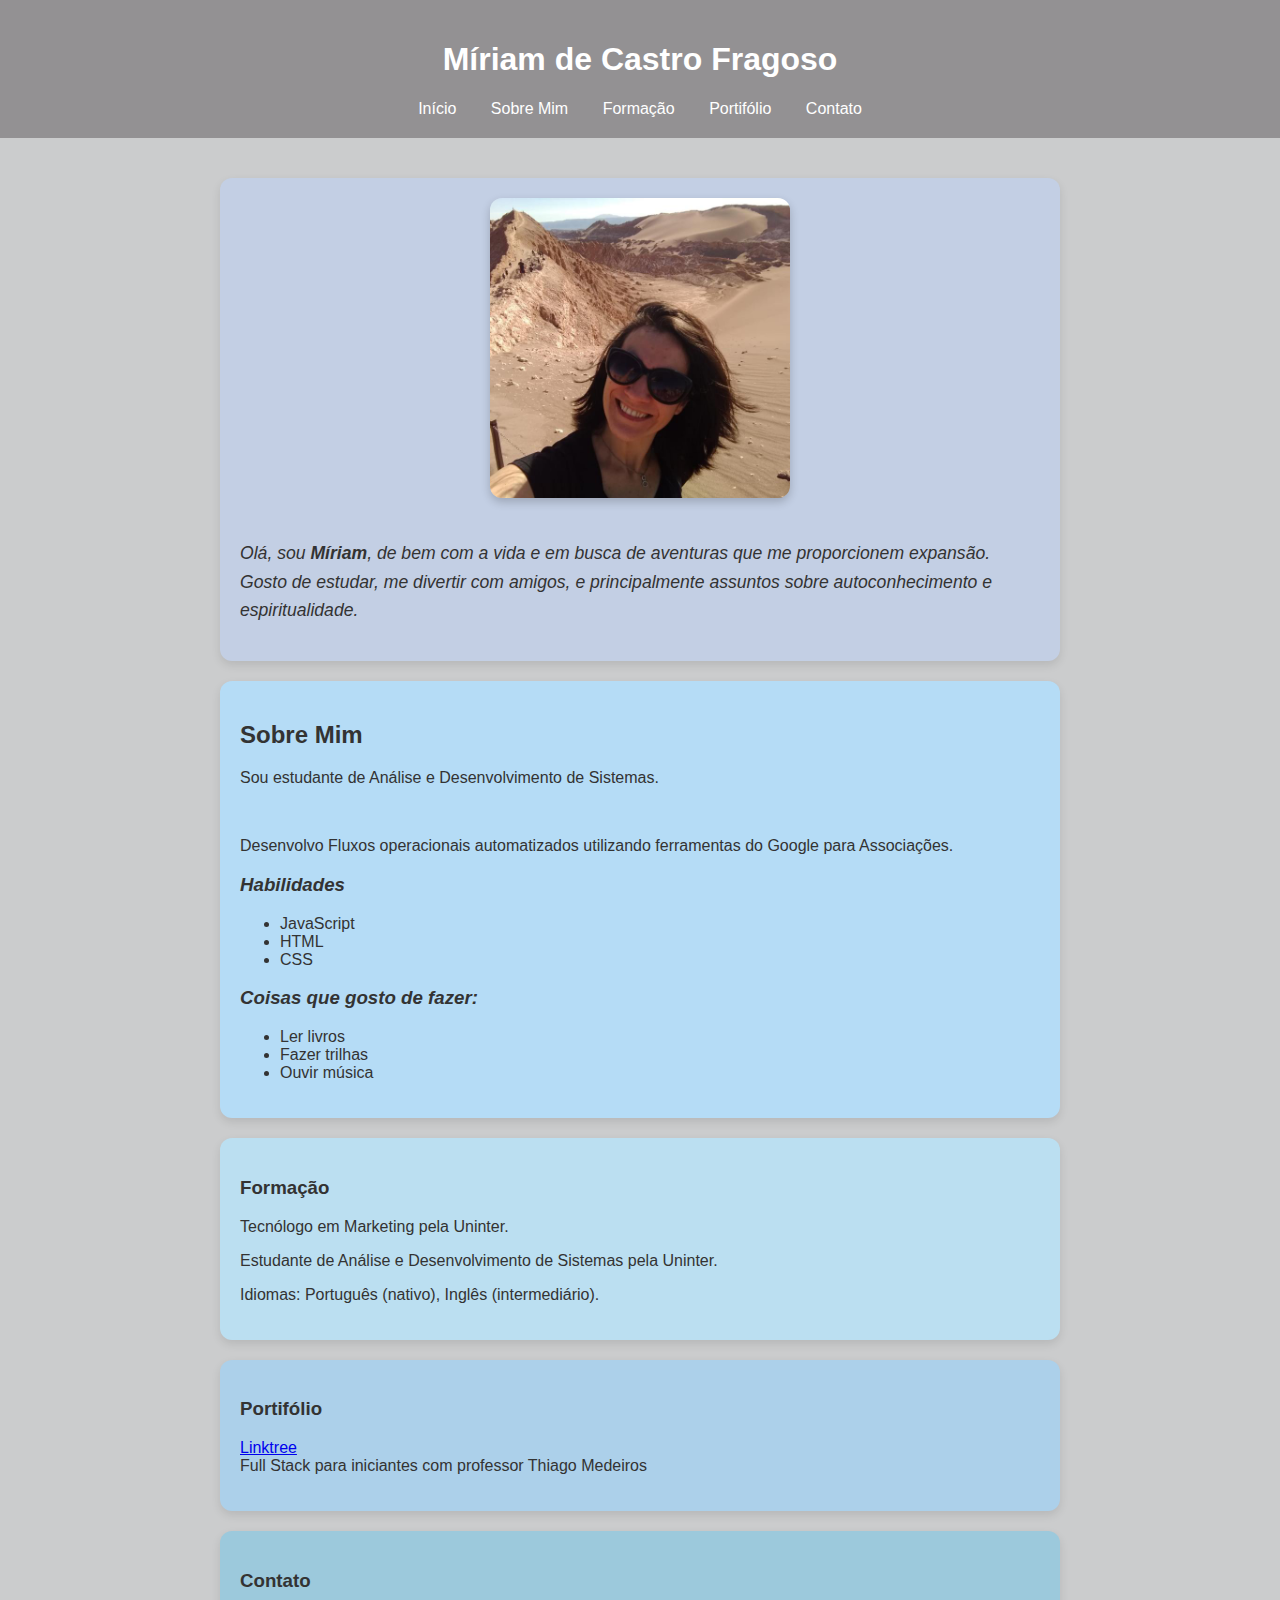
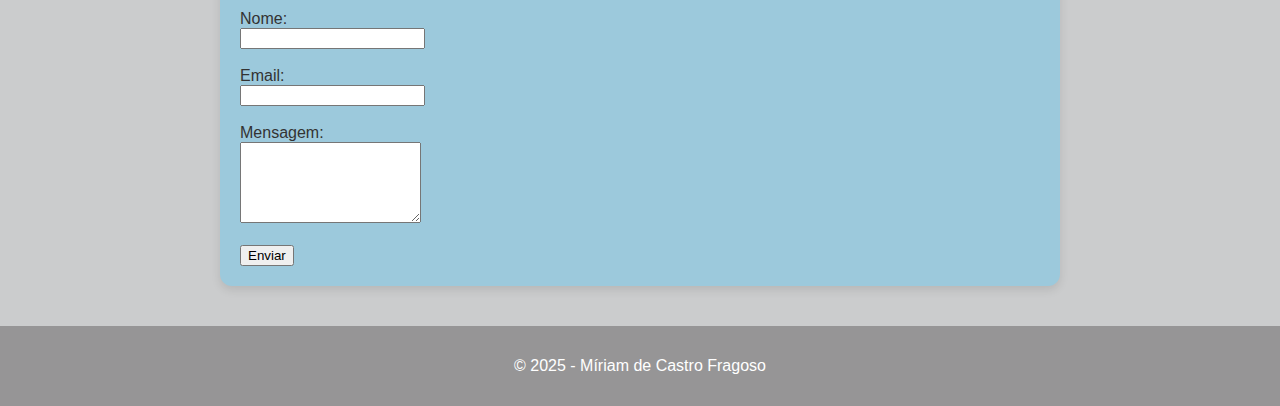
<file: index.html>
<!DOCTYPE html> 
<html lang="pt-BR">
<head>
  <meta charset="UTF-8">
  <title>Míriam Fragoso</title>
  <!-- Importa o arquivo de estilos externo -->
  <link rel="stylesheet" href="style.css">
</head>
<body>
  <!-- Cabeçalho com título e navegação -->
  <header>
    <h1>Míriam de Castro Fragoso</h1>
    <nav>
      <a href="index.html">Início</a>
      <a href="sobre.html">Sobre Mim</a>
      <a href="formacao.html">Formação</a>
      <a href="portifolio.html">Portifólio</a>
      <a href="contato.html">Contato</a>
    </nav>
  </header>

  <main>
    <!-- Seção de apresentação -->
    <section id="inicio">
      <div class="secao inicio">
        <div class="bio-container">
          <!-- Foto de perfil -->
          <div class="bio-foto">
            <img src="perfil.jpg" alt="Foto de Míriam Fragoso" class="foto-perfil">
          </div>
          <!-- Texto de apresentação -->
          <div class="bio-texto">
            <p><i>Olá, sou <strong>Míriam</strong>, de bem com a vida e em busca de aventuras que me proporcionem expansão.<br>
            Gosto de estudar, me divertir com amigos, e principalmente assuntos sobre autoconhecimento e espiritualidade.</i></p>
          </div>
        </div>
      </div>
    </section>

    <!-- Seção Sobre Mim -->
    <section id="sobre">
      <div class="secao sobre">
        <h2>Sobre Mim</h2>
        <p>Sou estudante de Análise e Desenvolvimento de Sistemas.</p><br>
        <p>Desenvolvo Fluxos operacionais automatizados utilizando ferramentas do Google para Associações.</p>

        <!-- Lista de habilidades -->
        <h3><i>Habilidades</i></h3>
        <ul>
          <li>JavaScript</li>
          <li>HTML</li>
          <li>CSS</li>
        </ul>

        <!-- Interesses pessoais -->
        <h3><em>Coisas que gosto de fazer:</em></h3>
        <ul>
          <li>Ler livros</li>
          <li>Fazer trilhas</li>
          <li>Ouvir música</li>
        </ul>
      </div>
    </section>

    <!-- Seção Formação -->
    <section id="formacao">
      <div class="secao formacao">
        <h3>Formação</h3>
        <p>Tecnólogo em Marketing pela Uninter.</p>
        <p>Estudante de Análise e Desenvolvimento de Sistemas pela Uninter.</p>
        <p>Idiomas: Português (nativo), Inglês (intermediário).</p>
      </div>
    </section>

    <!-- Seção Portfólio -->
    <section id="portifolio">
      <div class="secao portifolio">
        <h3>Portifólio</h3>
        <p>
          <a href="https://miriamfragoso.github.io/">Linktree</a><br>
          Full Stack para iniciantes com professor Thiago Medeiros
        </p>
      </div>
    </section>

    <!-- Seção de Contato com formulário -->
    <section id="contato">
      <div class="secao contato">
        <h3>Contato</h3>
        <form>
          <label for="nome">Nome:</label><br>
          <input type="text" id="nome" name="nome" required><br><br>

          <label for="email">Email:</label><br>
          <input type="email" id="email" name="email" required><br><br>

          <label for="mensagem">Mensagem:</label><br>
          <textarea id="mensagem" name="mensagem" rows="5" required></textarea><br><br>

          <input type="submit" value="Enviar">
        </form>
      </div>
    </section>
  </main>

  <!-- Rodapé do site -->
  <footer>
    <p>&copy; 2025 - Míriam de Castro Fragoso</p>
  </footer>
</body>
</html>
</file>
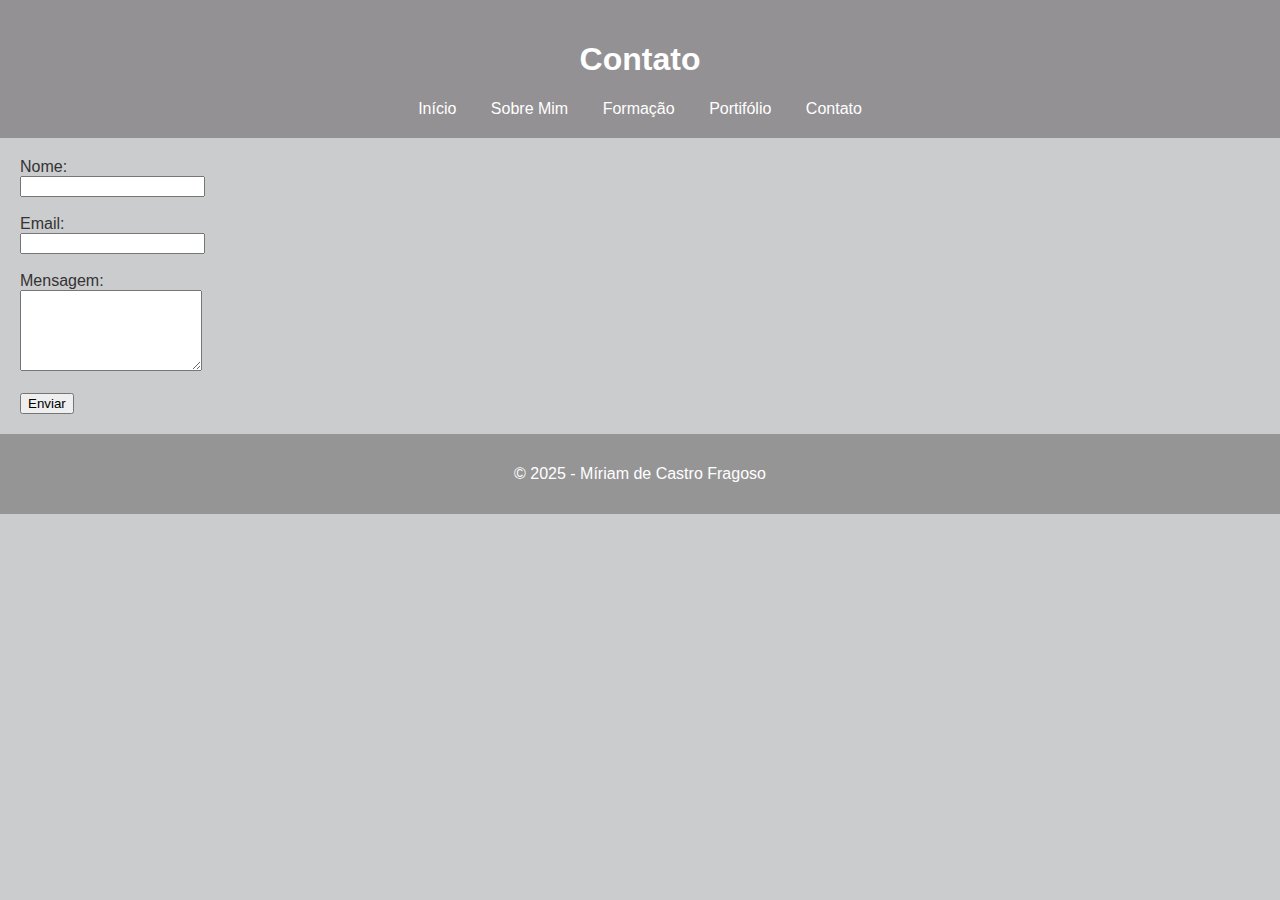
<file: contato.html>
<!DOCTYPE html>
<html lang="pt-BR">
<head>
  <meta charset="UTF-8">
  <title>Contato</title>
  <link rel="stylesheet" href="style.css">
</head>
<body>
  <header>
    <h1>Contato</h1>
    <nav>
      <a href="index.html">Início</a>
      <a href="sobre.html">Sobre Mim</a>
      <a href="formacao.html">Formação</a>
      <a href="portifolio.html">Portifólio</a>
      <a href="contato.html">Contato</a>
    </nav>
  </header>
  <main>
    <form>
      <label for="nome">Nome:</label><br>
      <input type="text" id="nome" name="nome" required><br><br>
      <label for="email">Email:</label><br>
      <input type="email" id="email" name="email" required><br><br>
      <label for="mensagem">Mensagem:</label><br>
      <textarea id="mensagem" name="mensagem" rows="5" required></textarea><br><br>
      <input type="submit" value="Enviar">
    </form>
  </main>
  <footer>
    <p>&copy; 2025 - Míriam de Castro Fragoso</p>
  </footer>
</body>
</html>
</file>
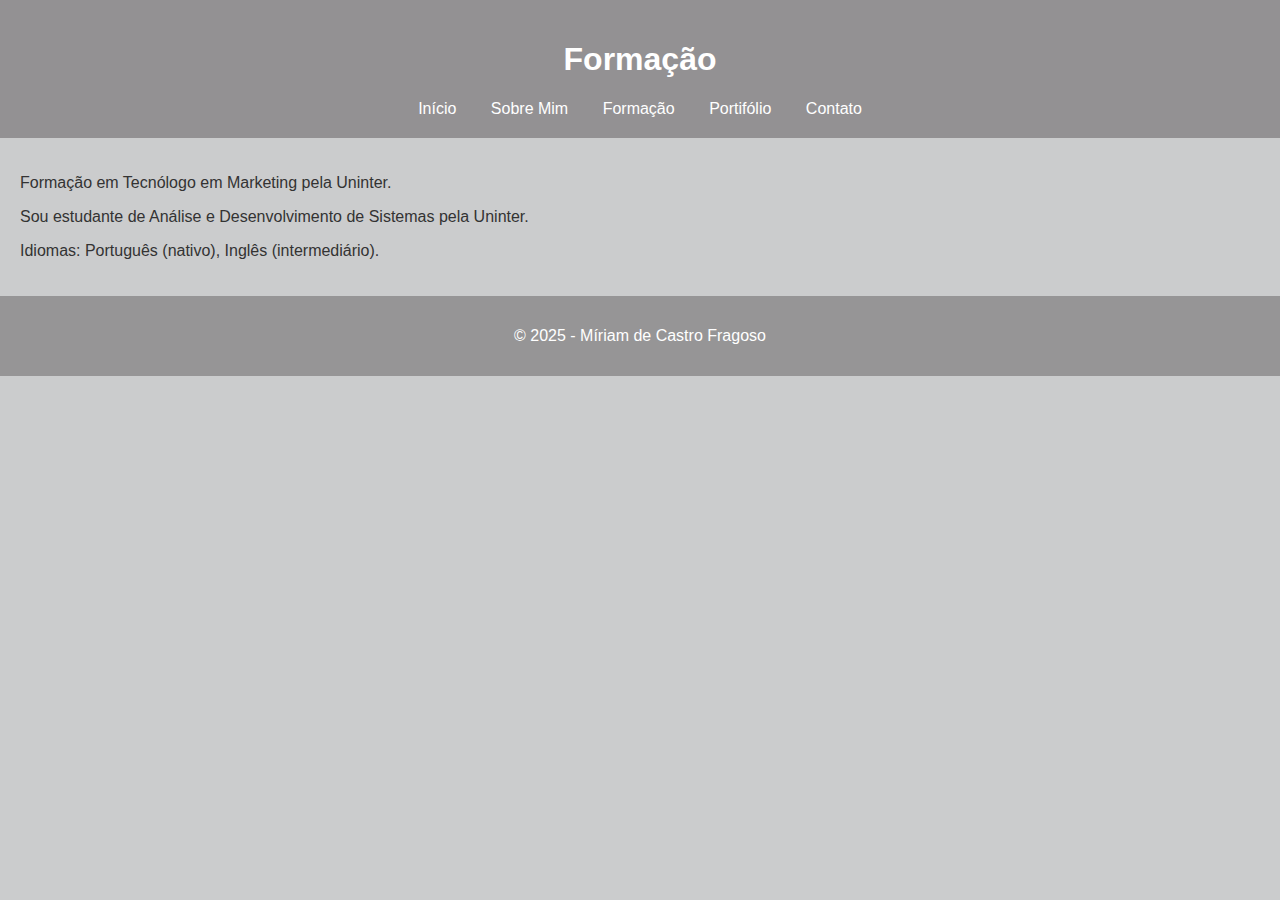
<file: formacao.html>
<!DOCTYPE html>
<html lang="pt-BR">
<head>
  <meta charset="UTF-8">
  <title>Formação</title>
  <link rel="stylesheet" href="style.css">
</head>
<body>
  <header>
    <h1>Formação</h1>
    <nav>
      <a href="index.html">Início</a>
      <a href="sobre.html">Sobre Mim</a>
      <a href="formacao.html">Formação</a>
      <a href="portifolio.html">Portifólio</a>
      <a href="contato.html">Contato</a>
    </nav>
  </header>
  <main>
    <p>Formação em Tecnólogo em Marketing pela Uninter.</p><bv></bv>
    <p>Sou estudante de Análise e Desenvolvimento de Sistemas pela Uninter.</p>
    <p>Idiomas: Português (nativo), Inglês (intermediário).</p>
  </main>
  <footer>
    <p>&copy; 2025 - Míriam de Castro Fragoso</p>
  </footer>
</body>
</html>
</file>
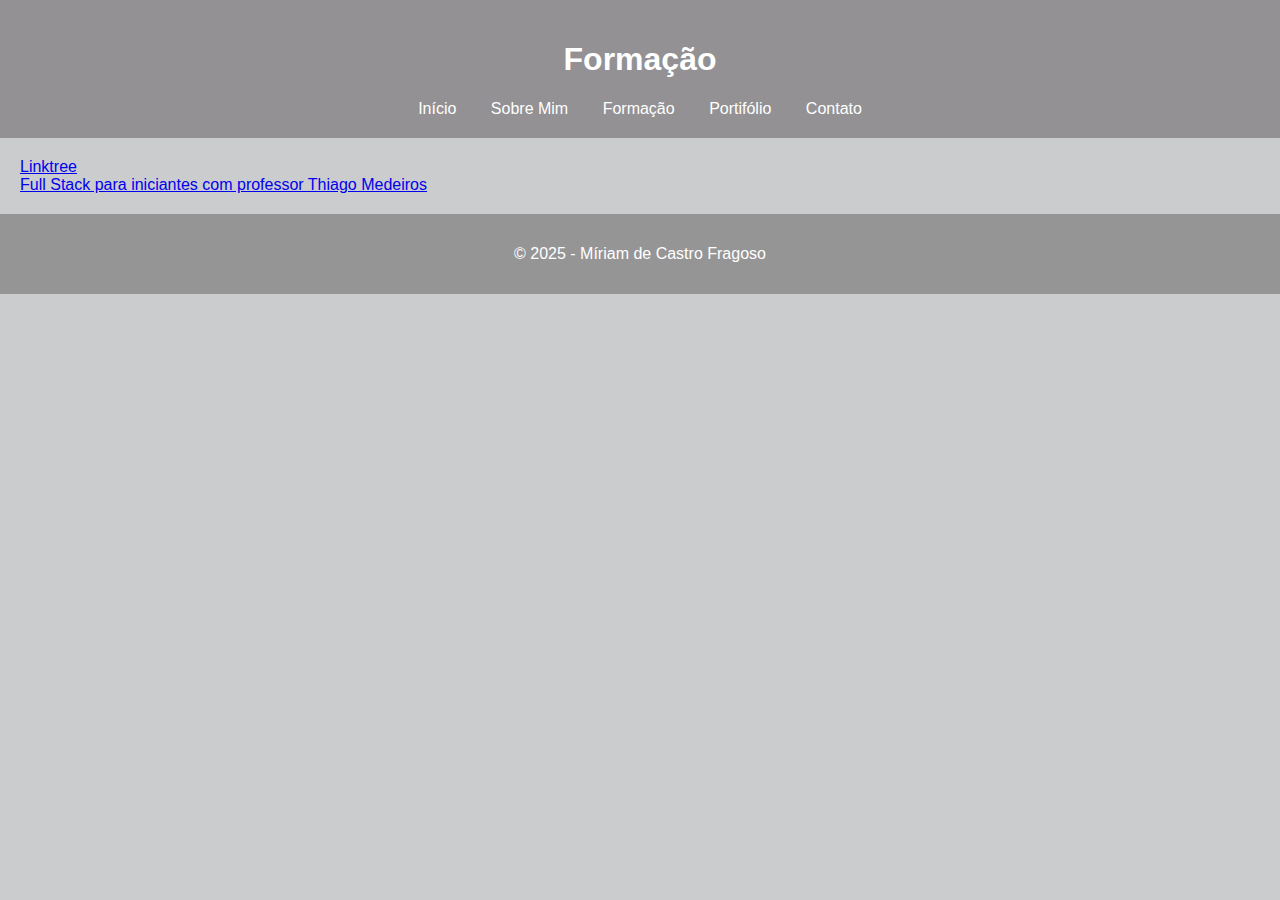
<file: portifolio.html>
<!DOCTYPE html>
<html lang="pt-BR">
<head>
  <meta charset="UTF-8">
  <title>Formação</title>
  <link rel="stylesheet" href="style.css">
</head>
<body>
  <header>
    <h1>Formação</h1>
    <nav>
      <a href="index.html">Início</a>
      <a href="sobre.html">Sobre Mim</a>
      <a href="formacao.html">Formação</a>
      <a href="portifolio.html">Portifólio</a>
      <a href="contato.html">Contato</a>
    </nav>
  </header>
  <main>
    <a href="https://miriamfragoso.github.io/">Linktree <br>
    Full Stack para iniciantes com professor Thiago Medeiros</a>
  </main>
  <footer>
    <p>&copy; 2025 - Míriam de Castro Fragoso</p>
  </footer>
</body>
</html>
</file>
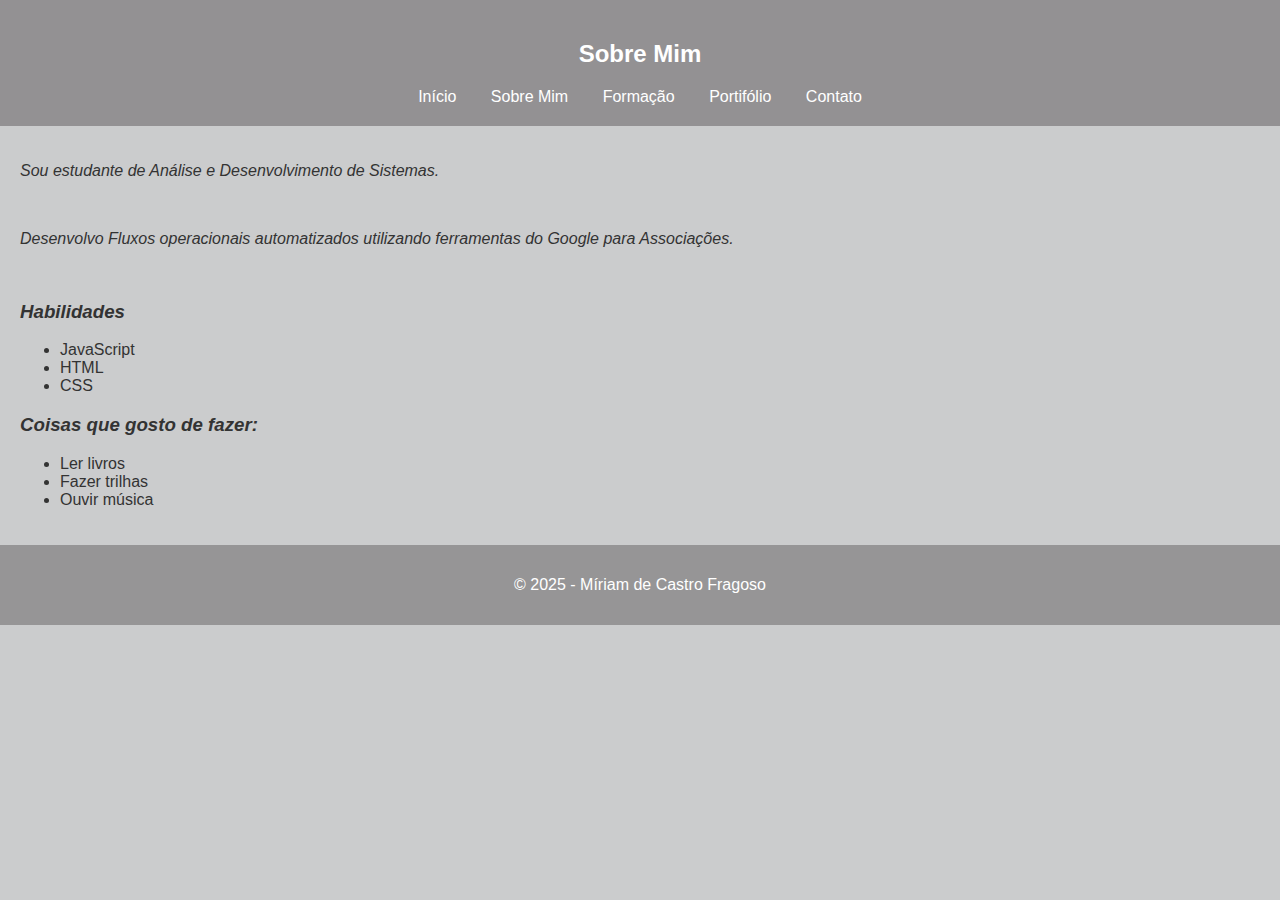
<file: sobre.html>
<!DOCTYPE html>
<html lang="pt-BR">
<head>
  <meta charset="UTF-8">
  <title>Sobre Mim</title>
  <link rel="stylesheet" href="style.css">
</head>
<body>
  
  <header>
    <h2>Sobre Mim</h2>
    <nav>
      <a href="index.html">Início</a>
      <a href="sobre.html">Sobre Mim</a>
      <a href="formacao.html">Formação</a>
      <a href="portifolio.html">Portifólio</a>
      <a href="contato.html">Contato</a>
    </nav>
  </header>
  <main>
    <p><i>Sou estudante de Análise e Desenvolvimento de Sistemas.</i></p>
    <br>
    <p><i>Desenvolvo Fluxos operacionais automatizados utilizando ferramentas do Google para Associações.</i></p><br>
    <h3><i>Habilidades</i></h3>
    <ul>
      <li>JavaScript</li>
      <li>HTML</li>
      <li>CSS</li>
    </ul>
    <h3><em>Coisas que gosto de fazer:</em></h3>
    <ul>
      <li>Ler livros</li>
      <li>Fazer trilhas</li>
      <li>Ouvir música</li>
    </ul>
  </main>
  <footer>
    <p>&copy; 2025 - Míriam de Castro Fragoso</p>
  </footer>
</body>
</html>
</file>
<file: style.css>
.bio-container {
  display: flex;
  flex-direction: row;
  flex-wrap: wrap;
  align-items: center;
  gap: 20px;
}

/* Coluna da imagem */
.bio-foto {
  flex: 1 1 50%;
  text-align: center;
}

/* Imagem responsiva e bem posicionada */
.foto-perfil {
  width: 100%;
  max-width: 300px;
  height: auto;
  border-radius: 12px;
  box-shadow: 0 4px 10px rgba(0, 0, 0, 0.2);
}

/* Coluna do texto */
.bio-texto {
  flex: 1 1 50%;
  font-size: 1.1em;
  line-height: 1.6;
}



body {
  font-family: Arial, sans-serif;
  background-color: #cbcccd;
  margin: 0;
  padding: 0;
  color: #333;
}

header {
  background-color: rgb(147, 145, 147);
  color: white;
  text-align: center;
  padding: 20px 0;
}

nav a {
  color: white;
  margin: 0 15px;
  text-decoration: none;
}

main {
  padding: 20px;
}

/* Estilo comum para todas as seções */
.secao {
  background-color: rgb(233, 155, 237);
  margin: 20px auto;
  padding: 20px;
  border-radius: 12px;
  max-width: 800px;
  box-shadow: 0 4px 10px rgba(0,0,0,0.1);
}

/* Cores diferentes para cada seção */
.inicio {
  background-color: rgb(195, 207, 228); /* azul claro */
}

.sobre {
  background-color: rgb(181, 220, 246); /* azul intermediário */
}

.formacao {
  background-color: #bbdff1; /* verde claro */
}
.portifolio {
  background-color: rgb(172, 208, 234);
}

.contato {
  background-color: rgb(156, 201, 220); /* azul piscina */
}

footer {
  background-color: rgb(150, 149, 150);
  color: white;
  text-align: center;
  padding: 15px 0;
}
</file>
